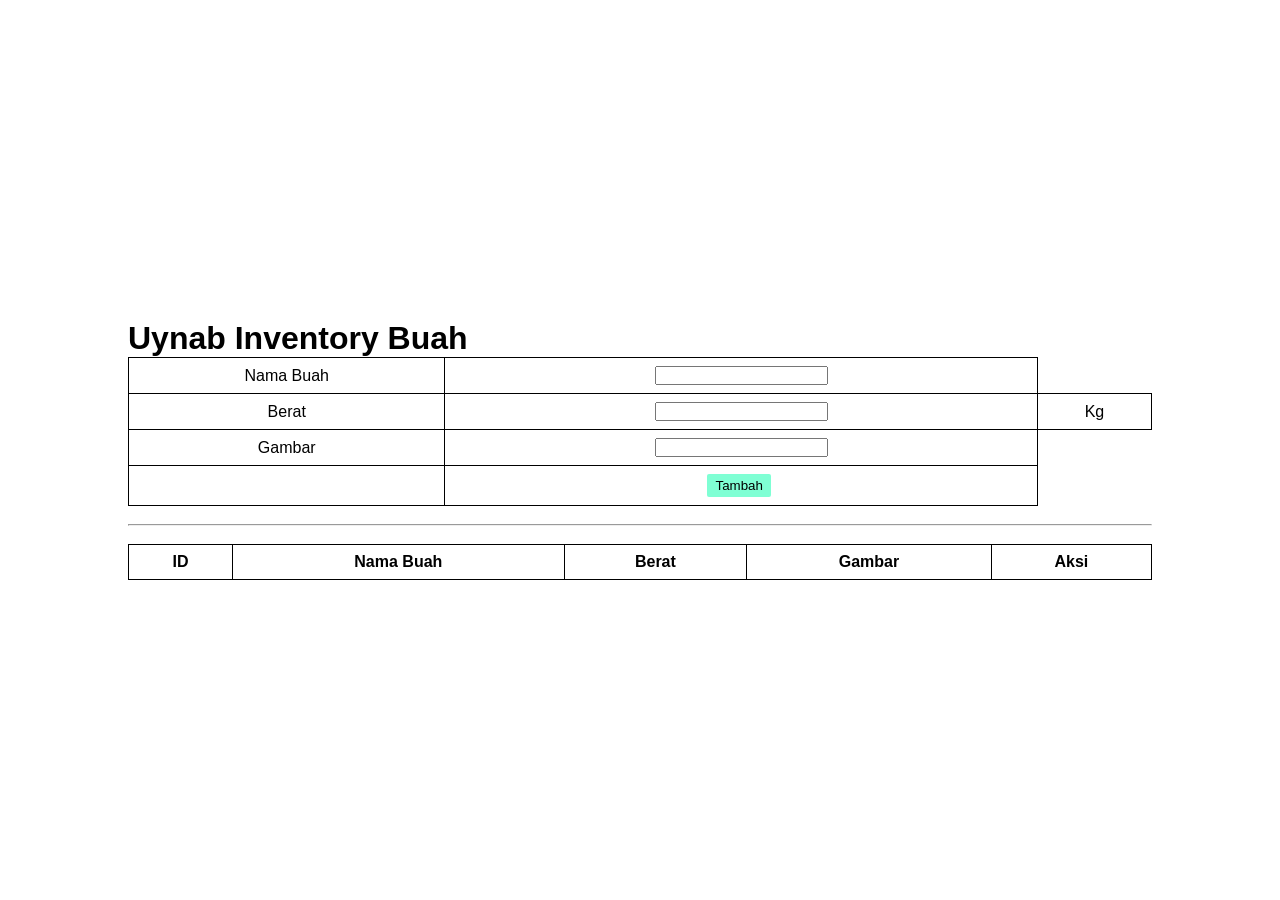
<file: index.html>
<!DOCTYPE html>
<html lang="en">
  <head>
    <meta charset="UTF-8" />
    <meta name="viewport" content="width=device-width, initial-scale=1.0" />
    <title>Uynab Inventory Buah</title>
    <link rel="stylesheet" href="style.css" />
  </head>
  <body>
    <h1>Uynab Inventory Buah</h1>
    <table>
      <tr>
        <td><label for="name">Nama Buah</label></td>
        <td><input type="text" name="name" id="name" /></td>
      </tr>
      <tr>
        <td><label for="weight">Berat</label></td>
        <td><input type="number" name="weight" id="weight" /></td>
        <td>Kg</td>
      </tr>
      <tr>
        <td><label for="image">Gambar</label></td>
        <td><input type="url" name="image" id="image" /></td>
      </tr>
      <tr>
        <td></td>
        <td>
          <button onclick="addData()" style="background-color: aquamarine">
            Tambah
          </button>
        </td>
      </tr>
    </table>
    <br />
    <hr />
    <br />
    <table id="fruitTable">
      <thead>
        <tr>
          <th>ID</th>
          <th>Nama Buah</th>
          <th>Berat</th>
          <th>Gambar</th>
          <th>Aksi</th>
        </tr>
      </thead>
      <tbody></tbody>
    </table>

    <script src="script.js"></script>
  </body>
</html>
</file>
<file: style.css>
* {
  margin: 0;
  padding: 0;
  font-family: sans-serif;
}
body {
  height: 100vh;
  display: grid;
  place-content: center;
}
table {
  width: 80vw;
  border-collapse: collapse;
}
th,
td {
  border: 1px solid black;
  text-align: center;
  padding: 0.5rem;
}
button {
  border: none;
  padding: 0.25rem 0.5rem;
  border-radius: 2px;
  margin-right: 0.25rem;
}
.delete {
  background-color: rgb(255, 142, 142);
}
.edit {
  background-color: rgb(247, 255, 172);
}
</file>
